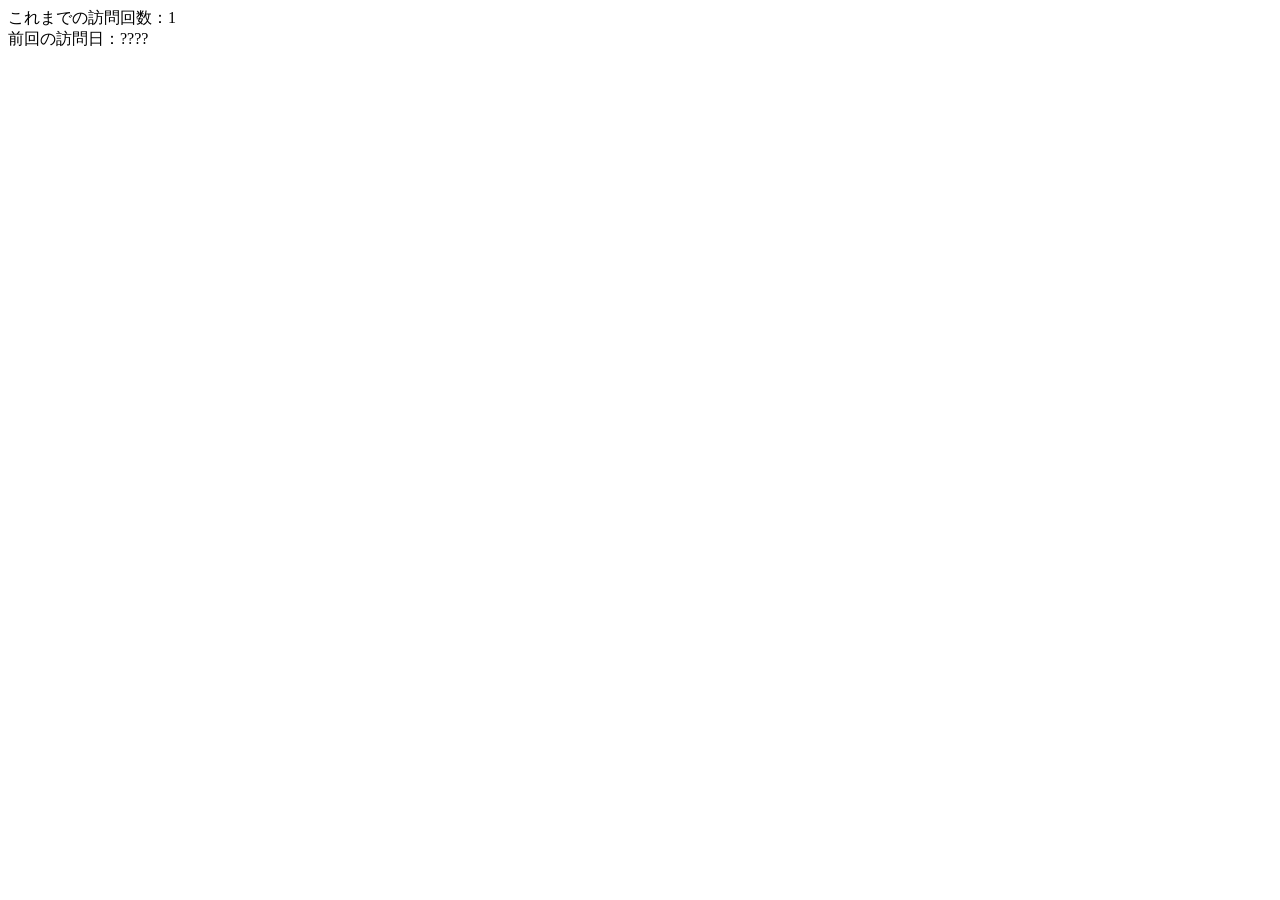
<file: index.html>
<!DOCTYPE html>
<html lang="ja">

<head>
    <meta charset="UTF-8">
    <meta http-equiv="X-UA-Compatible" content="IE=edge">
    <meta name="viewport" content="width=device-width, initial-scale=1.0">
    <title>Document</title>
    <script>
        times = getCookie("Times");
        if (times == "") {
            times = 1;
        }
        date = getCookie("Date");
        if (date == "") {
            date = "????";
        }
        document.write("これまでの訪問回数：" + times + "<br>");
        document.write("前回の訪問日：" + date + "<br>");

        times++;

        // 時間取得
        dd = new Date();
        ye = dd.getYear(); if (ye < 1900) ye += 1900;
        mo = dd.getMonth() + 1; if (mo < 10) mo = "0" + mo;
        da = dd.getDate(); if (da < 10) da = "0" + da;
        ho = dd.getHours(); if (ho < 10) ho = "0" + ho;
        mi = dd.getMinutes(); if (mi < 10) mi = "0" + mi;
        se = dd.getSeconds(); if (se < 10) se = "0" + se;
        date = ye + "/" + mo + "/" + da + " " + ho + ":" + mi + ":" + se;

        setCookie("Times", times);
        setCookie("Date", date);

        // clearCookie("Times");
        // clearCookie("Date");

        // 関数定義
        // getCookie関数
        function getCookie(key, tmp1, tmp2, xx1, xx2, xx3) {
            tmp1 = " " + document.cookie + ";";
            xx1 = xx2 = 0;
            len = tmp1.length;
            while (xx1 < len) {
                xx2 = tmp1.indexOf(";", xx1);
                tmp2 = tmp1.substring(xx1 + 1, xx2);
                xx3 = tmp2.indexOf("=");
                if (tmp2.substring(0, xx3) == key) {
                    return (unescape(tmp2.substring(xx3 + 1, xx2 - xx1 - 1)));
                }
                xx1 = xx2 + 1;
            }
            return ("");
        }
        // setCookie関数
        function setCookie(key, val, tmp) {
            tmp = key + "=" + escape(val) + "; ";
            // tmp += "path=" + location.pathname + "; ";
            // cookie 有効期限追加
            tmp += "expires=Tue, 31-Dec-2030 23:59:59; ";
            document.cookie = tmp;
        }
        function clearCookie(key) {
            document.cookie = key + "=" + "xx; expires=Tue, 1-Jan-1980 00:00:00;";
        }
    </script>
</head>

<body>
</body>

</html>
</file>
